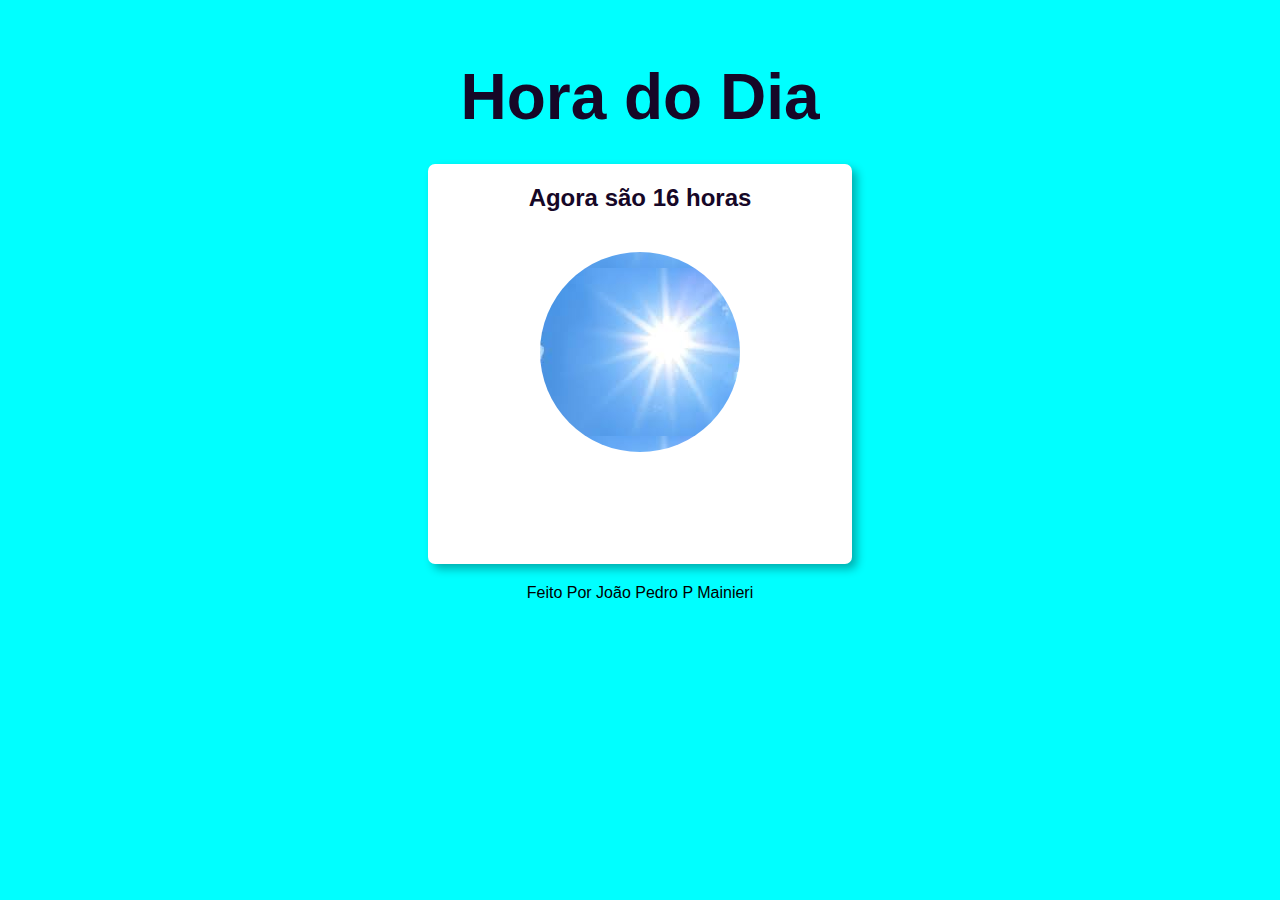
<file: Desafios/d001/index.html>
<!DOCTYPE html>
<html lang="pt-br">
<head>
    <meta charset="UTF-8">
    <meta name="viewport" content="width=device-width, initial-scale=1.0">
    <link rel="stylesheet" href="style.css">
    <title>Hora do Dia</title>
</head>
<body class="body">
    <header class="header">
        <h1>Hora do Dia</h1>
    </header>
    <main class="main-conteiner">
        <div class="hora-agora"></div>

        <div class="img-agora"></div>

    </main>
    <footer class="footer">
        <span>Feito Por João Pedro P Mainieri</span>
    </footer>

    <script src="script.js"></script>
</body>
</html>
</file>
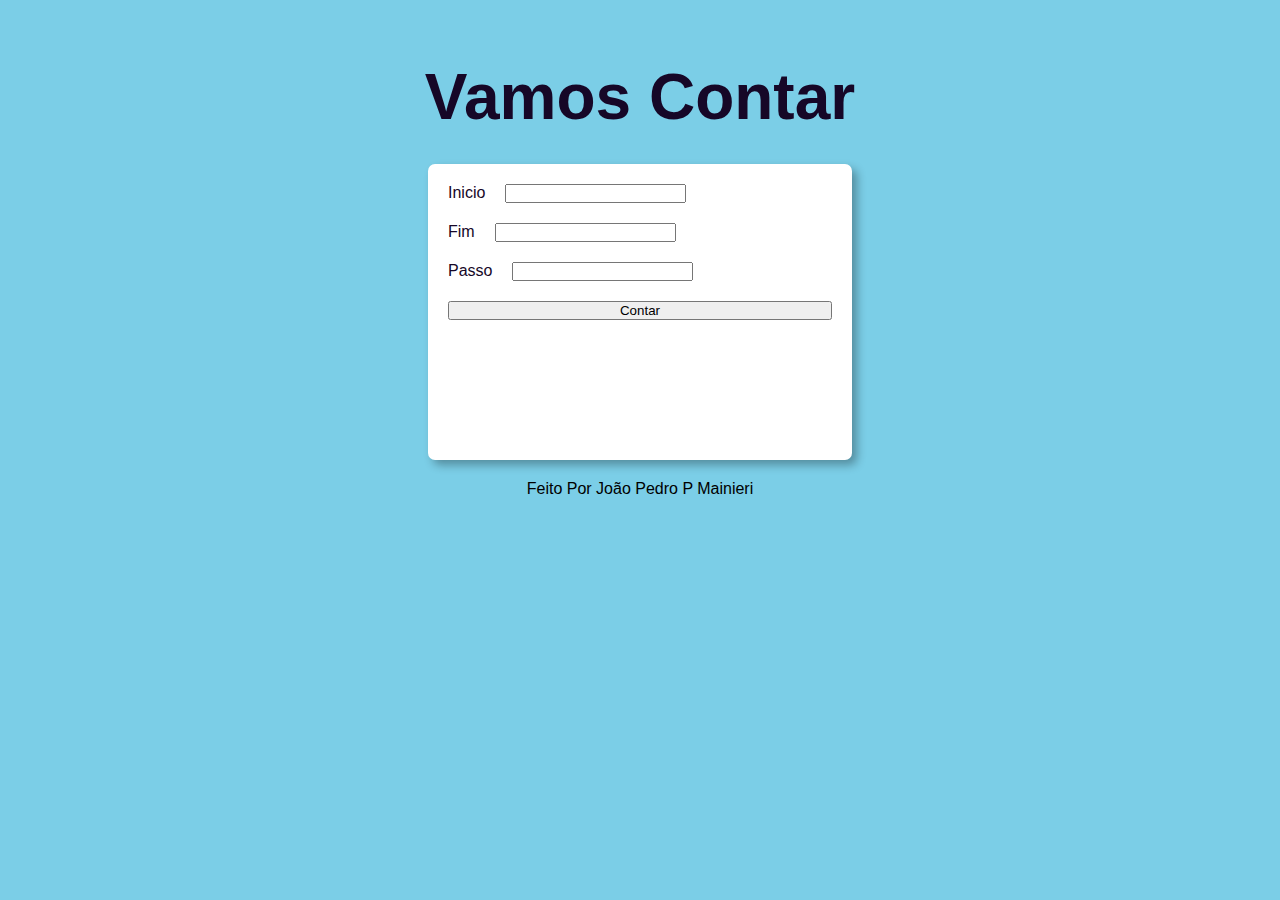
<file: Desafios/d002/modelo/index.html>
<!DOCTYPE html>
<html lang="pt-br">
<head>
    <meta charset="UTF-8">
    <meta name="viewport" content="width=device-width, initial-scale=1.0">
    <link rel="stylesheet" href="style.css">
    <title>Desafio 2</title>
</head>
<body class="body">
    <header class="header">
        <h1>Vamos Contar</h1>
    </header>
    <main class="main-conteiner">
        <div class="input"><p>Inicio</p><input type="Number" id="cIni"></div>
        <div class="input"><p>Fim</p><input type="Number" id="cFim"></div>
        <div class="input"><p>Passo</p><input type="Number" id="cPas"></div>
        <input type="button" value="Contar" onclick="count()">

        <div id="cPrep">
            
        </div>

    </main>
    <footer class="footer">
        <span>Feito Por João Pedro P Mainieri</span>
    </footer>

    <script src="script.js"></script>
</body>
</html>
</file>
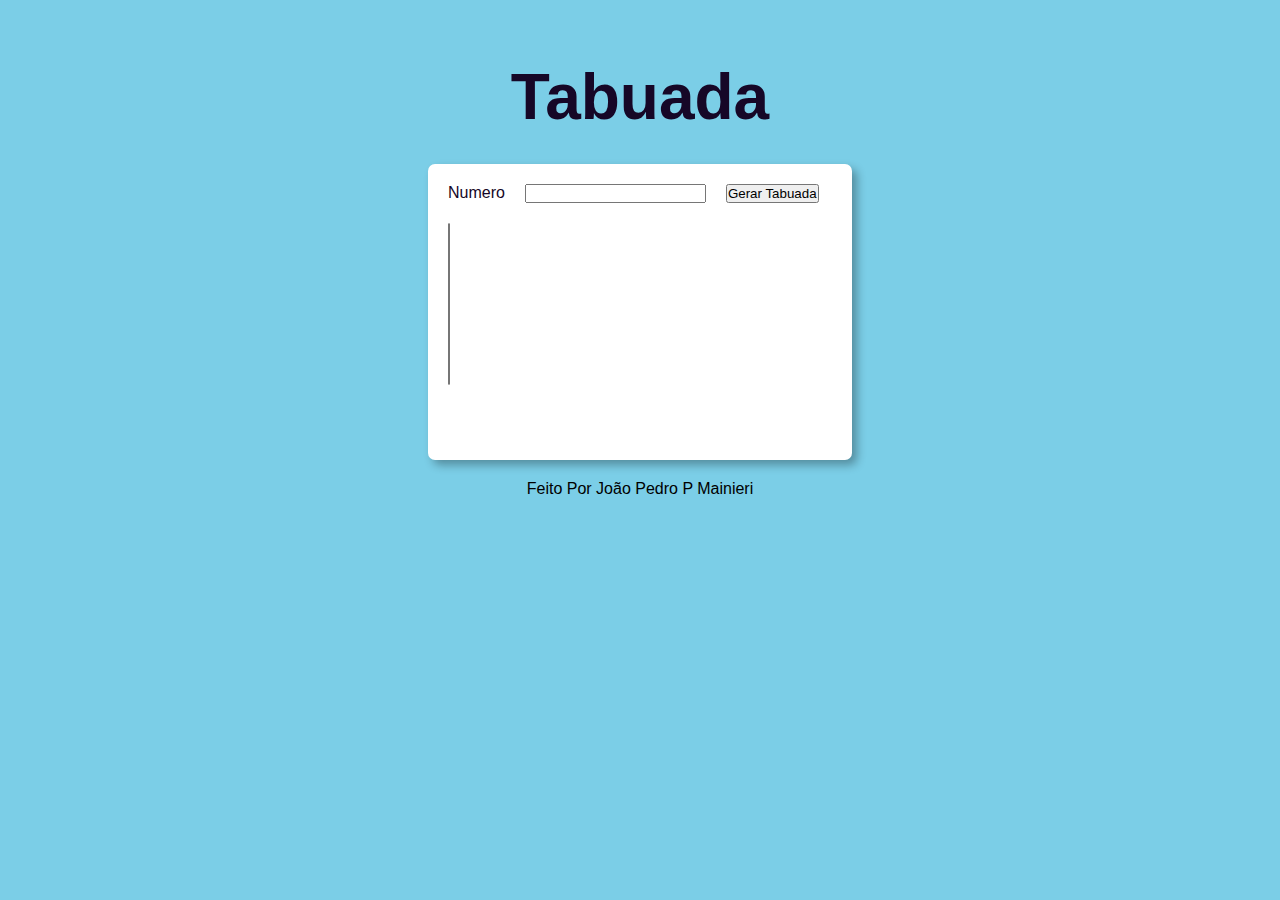
<file: Desafios/d003/modelo/index.html>
<!DOCTYPE html>
<html lang="pt-br">
<head>
    <meta charset="UTF-8">
    <meta name="viewport" content="width=device-width, initial-scale=1.0">
    <link rel="stylesheet" href="style.css">
    <title>Desafio 3</title>
</head>
<body class="body">
    <header class="header">
        <h1>Tabuada</h1>
    </header>
    <main class="main-conteiner">
        <div class="input">
            <p>Numero</p>
            <input type="number" id="cNt">        
            <input type="button" value="Gerar Tabuada" onclick="genT()">
        </div>
        
        

        <div id="T">
            <select name="tabuada" id="sT" size="10">

            </select>
        </div>

    </main>
    <footer class="footer">
        <span>Feito Por João Pedro P Mainieri</span>
    </footer>

    <script src="script.js"></script>
</body>
</html>
</file>
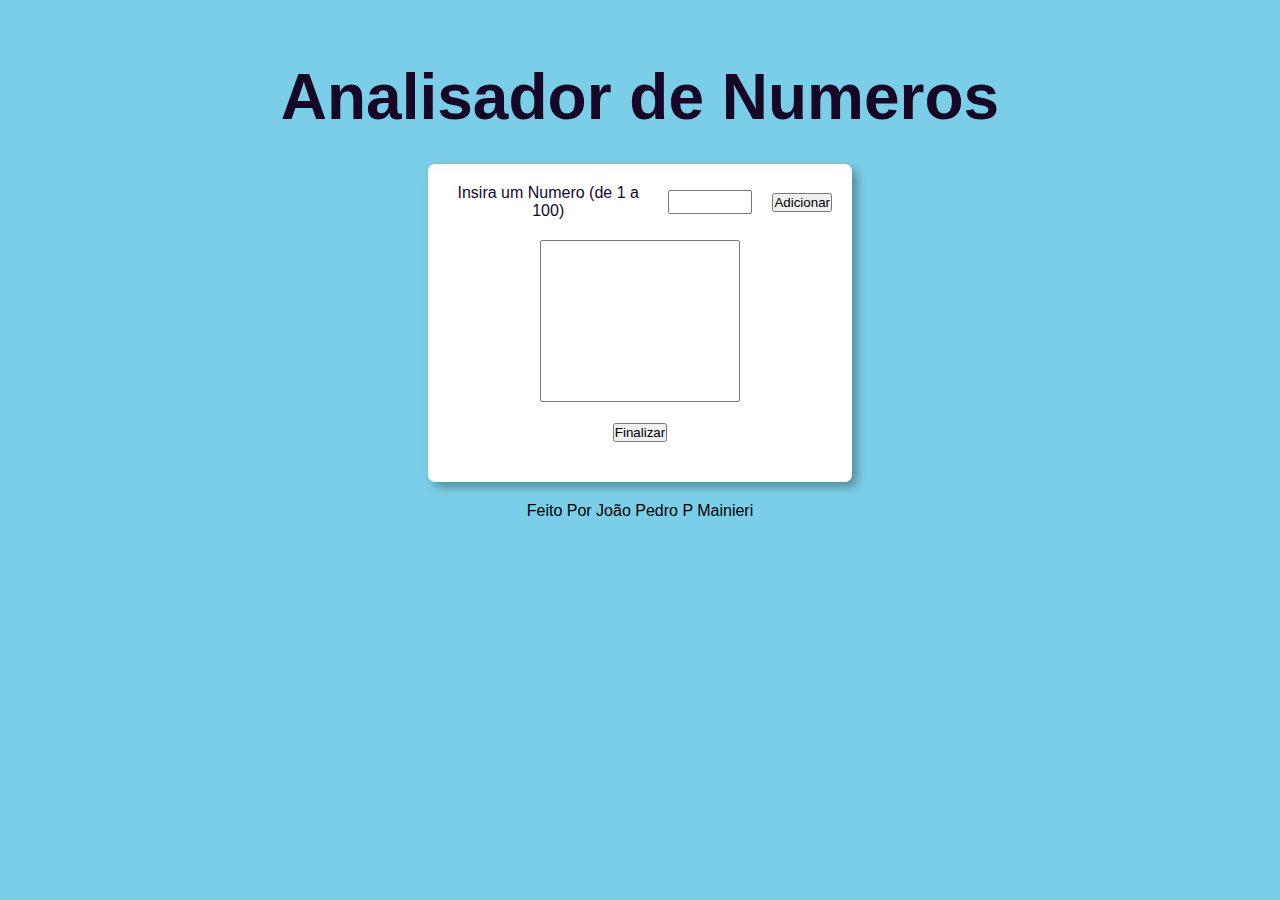
<file: Desafios/d004/modelo/index.html>
<!DOCTYPE html>
<html lang="pt-br">
<head>
    <meta charset="UTF-8">
    <meta name="viewport" content="width=device-width, initial-scale=1.0">
    <link rel="stylesheet" href="style.css">
    <title>Desafio 4</title>
</head>
<body class="body">
    <header class="header">
        <h1>Analisador de Numeros</h1>
    </header>
    <main class="main-conteiner">
        <div class="input">
            <p>Insira um Numero (de 1 a 100)</p>
            <input type="number" id="cNt">        
            <input type="button" value="Adicionar" onclick="adicionar()" >
        </div>
        
        

        <div id="N">
            <select name="numeros" id="sN" size="10">

            </select>
            
        </div>
        <input type="button" value="Finalizar" onclick="finalizar()">
        <div id="analiseTxt">

        </div>
    </main>
    <footer class="footer">
        <span>Feito Por João Pedro P Mainieri</span>
    </footer>

    <script src="script.js"></script>
</body>
</html>
</file>
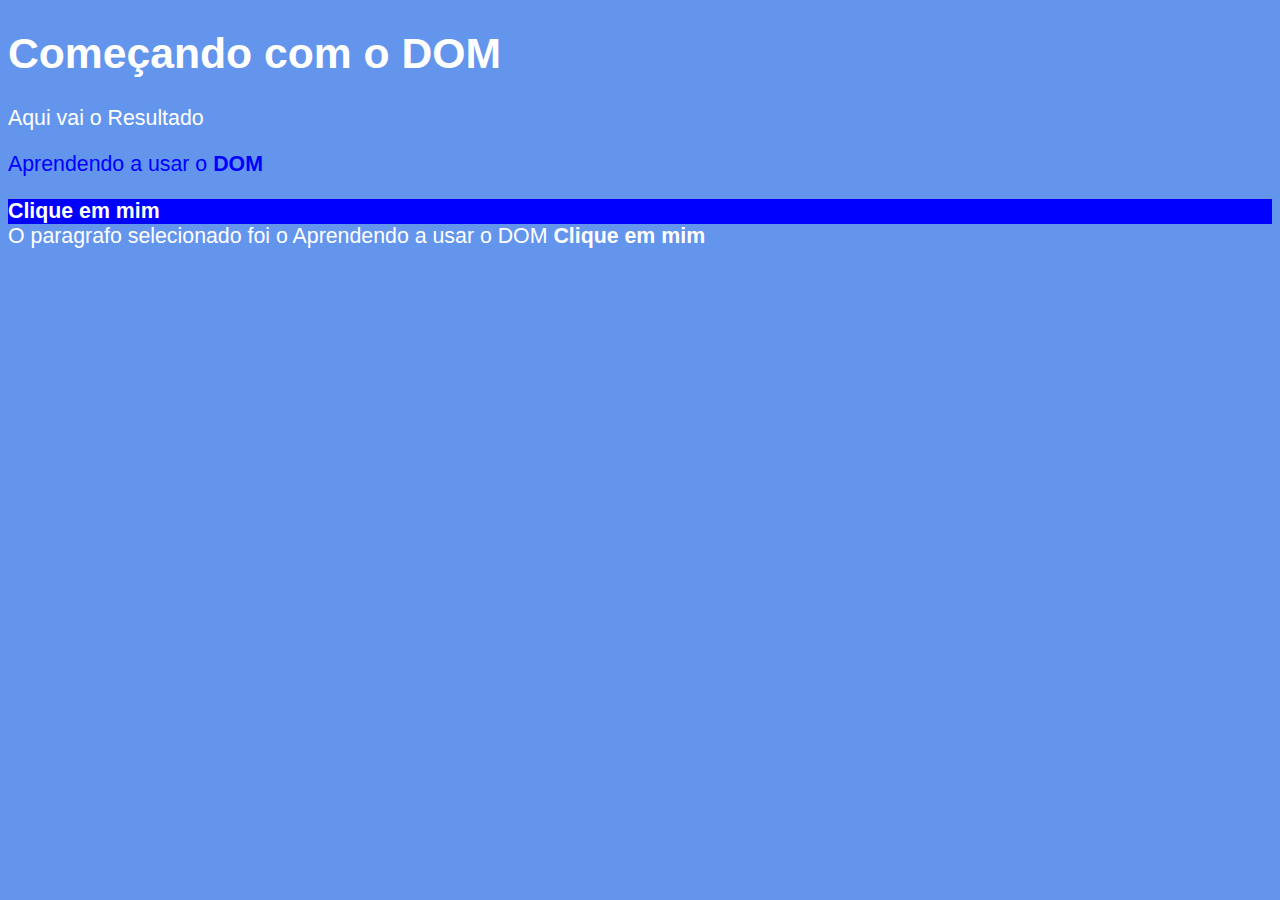
<file: Exercícios/ex005.html>
<!DOCTYPE html>
<html lang="pt-br">
<head>
    <meta charset="UTF-8">
    <meta name="viewport" content="width=device-width, initial-scale=1.0">
    <title>Ex005 - Primeiros passos com o DOM</title>

    <style>
        body {
            background-color:cornflowerblue;
            color: white;
            font: normal 16pt Arial;
        }
        body a {
            text-decoration: none;
            color: white;
            font-weight: bold;
        }
    </style>
</head>
<body>
    <h1>Começando com o DOM</h1>

    <p> Aqui vai o Resultado</p>
    <p>Aprendendo a usar o <strong>DOM</strong></p>
    <div id="msg"><a href="#">Clique em mim</a></div>

    <script>
        var corpo = document.getElementsByTagName('body')
        var p1 = window.document.getElementsByTagName('p')[1]

        var d = document.querySelector('div#msg')

        window.document.writeln("O paragrafo selecionado foi o " + p1.innerText)
        p1.style.color = 'blue'
        document.writeln(d.innerHTML)
        d.style.background = 'blue'
    


    </script>

</body>
</html>
</file>
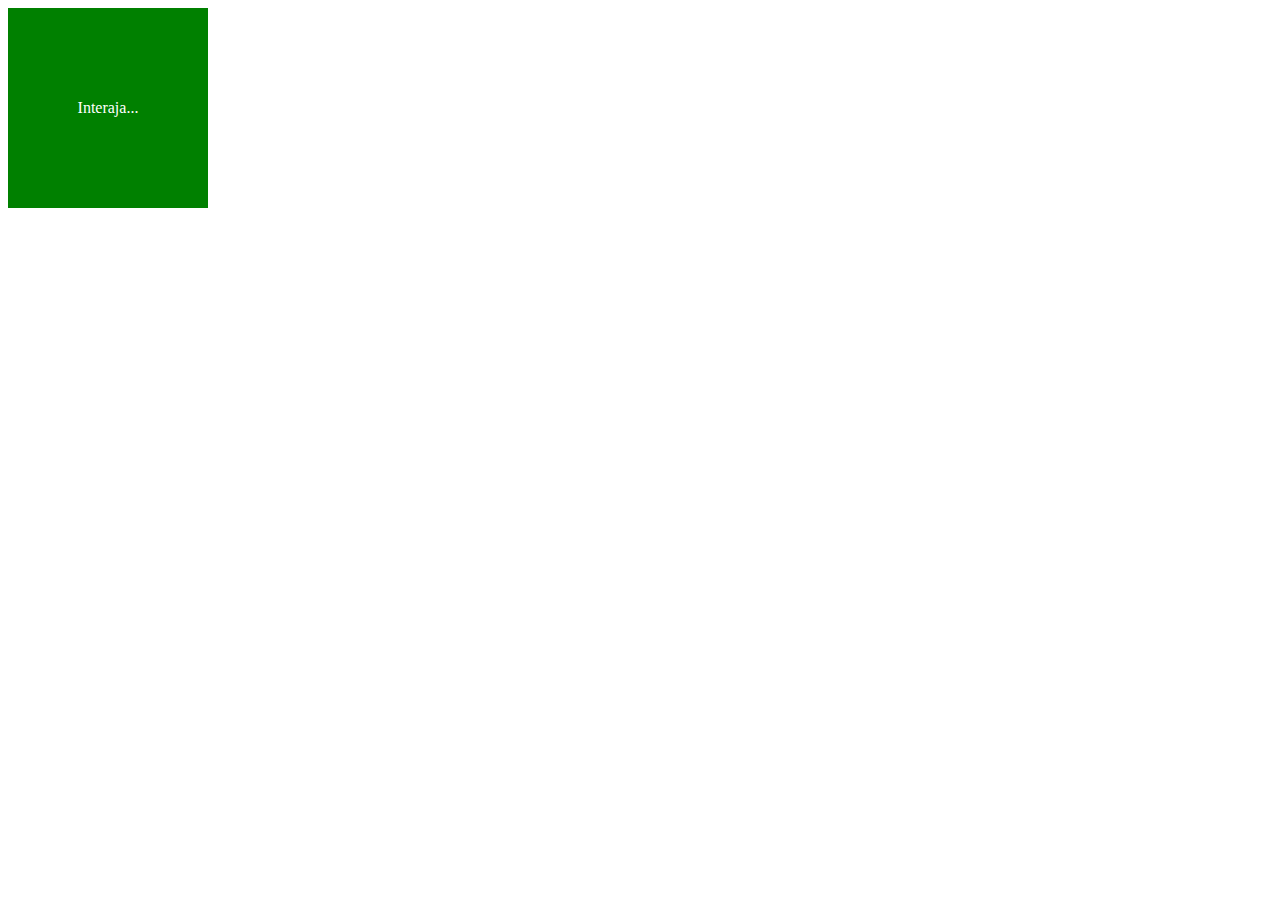
<file: Exercícios/ex006.html>
<!DOCTYPE html>
<html lang="pt-bt">
<head>
    <meta charset="UTF-8">
    <meta name="viewport" content="width=device-width, initial-scale=1.0">
    <title>Eventos DOM</title>

    <style>
        div#area {
            background-color: green;
            color: white;
            width: 200px;
            height: 200px;
            text-align: center;
            line-height: 200px;
        }

    </style>
</head>
<body>
    <div id="area">
        Interaja...
    </div>

    <script>
        var a = window.document.getElementById('area')
        a.addEventListener('click', clicar)
        a.addEventListener('mouseenter', entrar)
        a.addEventListener('mouseout', sair)

        function clicar() {
            a.innerText = "Clicou!"
            a.style.backgroundColor = 'Black'
        }
        function entrar() {
            a.innerText = 'Entrou!'
        }
        function sair() {
            a.innerText = 'Saiu!'
        }

    </script>
</body>
</html>
</file>
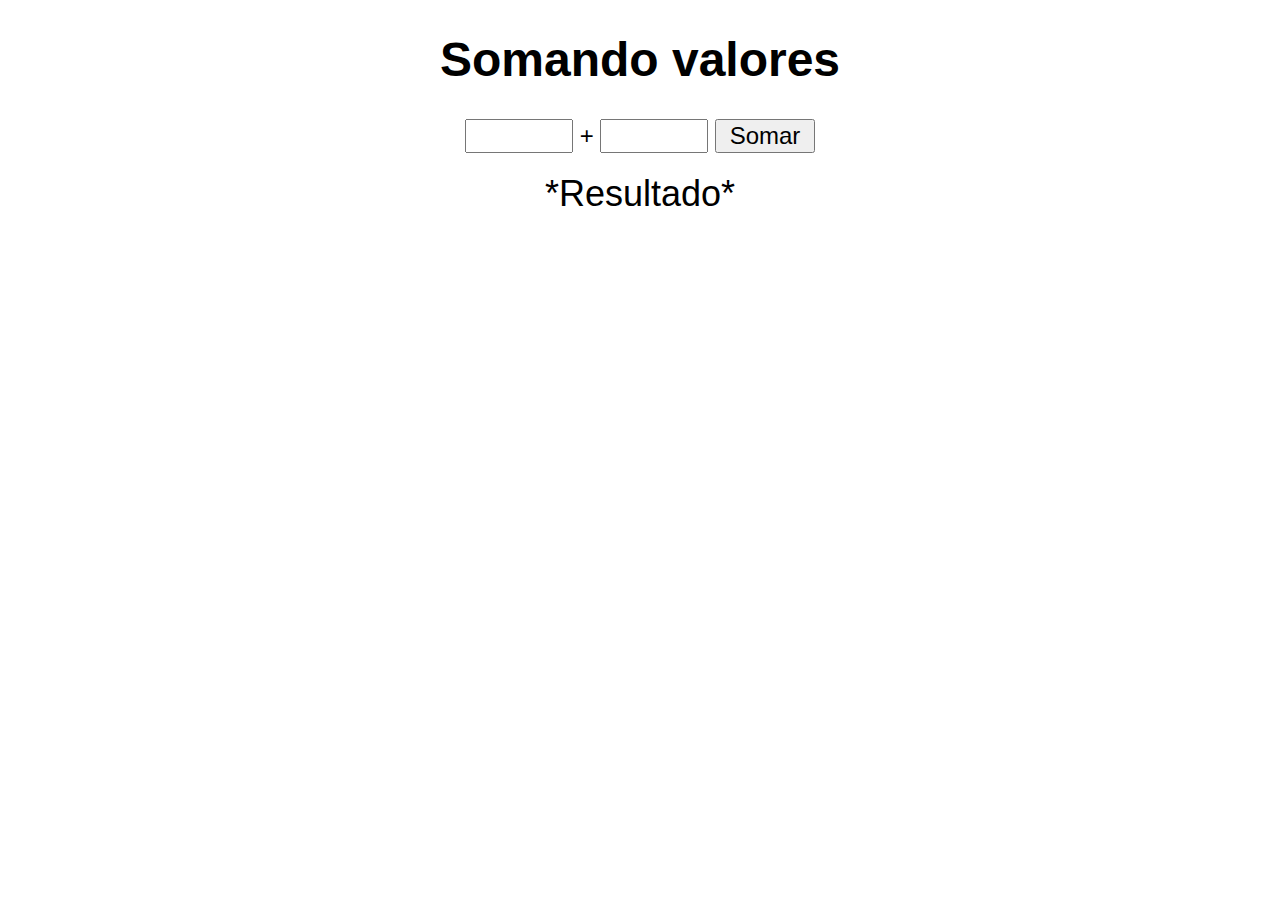
<file: Exercícios/ex007.html>
<!DOCTYPE html>
<html lang="en">
<head>
    <meta charset="UTF-8">
    <meta name="viewport" content="width=device-width, initial-scale=1.0">
    <title>Somando numeros</title>
    <style>
        body {
            font: normal 18pt arial;
            text-align: center;
        }
        input {
            font-family: Arial, Helvetica, sans-serif;
            font-size: 18pt;
            width: 100px;
            text-align: center;
        }
        div#res {
            margin-top: 20px;
            font-size: 1.5em;
        }

    </style>
</head>
<body>
    <h1>Somando valores</h1>
    <input type="number" name="txtn1" id="txtn1"> +
    <input type="number" name="txtn2" id="txtn2">
    <input type="button" value="Somar" onclick="somar()">

    <div id="res"> *Resultado*</div>
    <script>

        function somar() {

            var tn1 = document.getElementById('txtn1')
            var tn2 = document.getElementById('txtn2')
            var res = document.getElementById('res')

            var n1 = Number(tn1.value)
            var n2 = Number(tn2.value)
            
            var s = n1 + n2

            res.innerHTML = `A soma entre ${n1} e ${n2} é igual a ${s}`

        }


    </script>
</body>
</html>
</file>
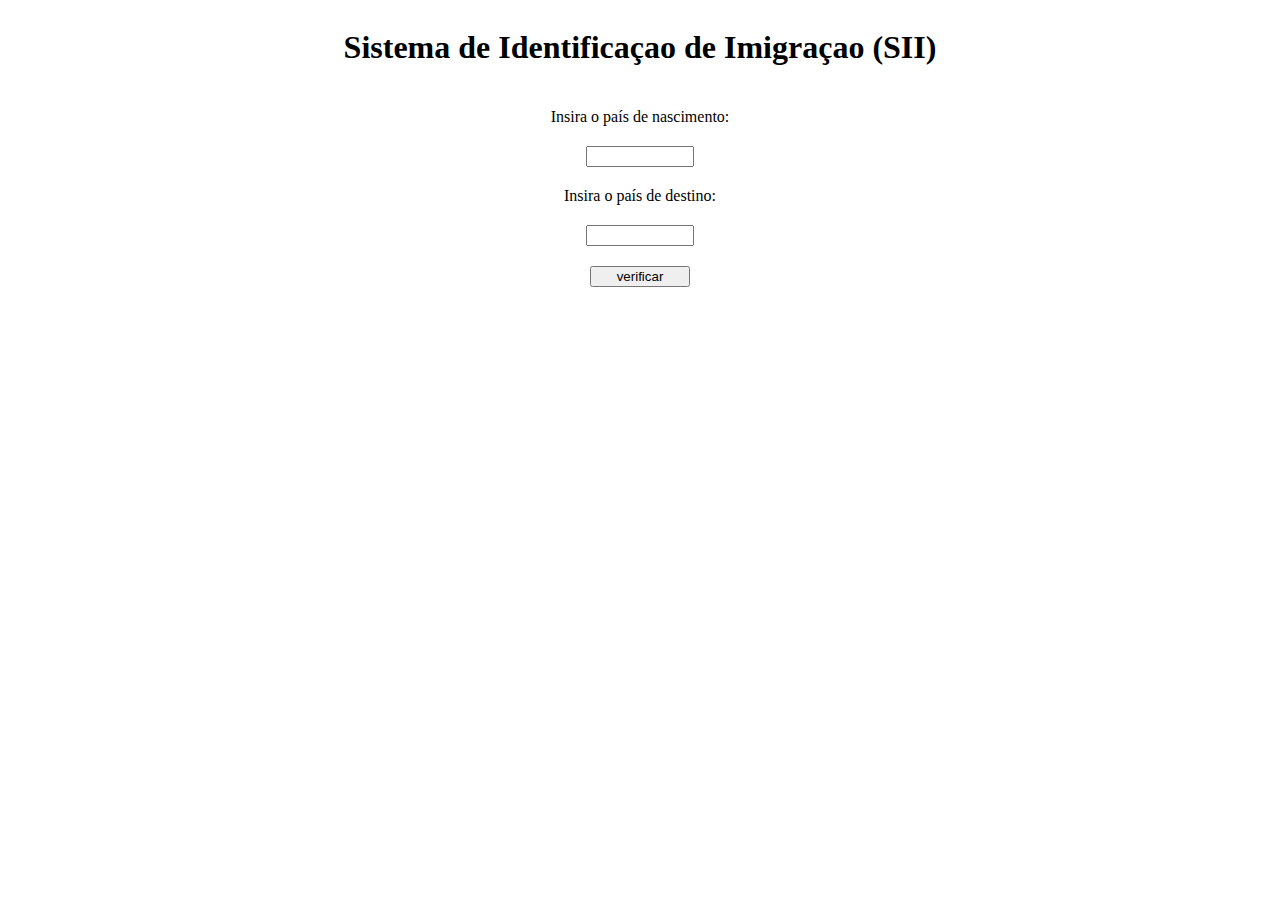
<file: Exercícios/ex008-2.html>
<!DOCTYPE html>
<html lang="pt-br">
<head>
    <meta charset="UTF-8">
    <meta name="viewport" content="width=device-width, initial-scale=1.0">
    <title>Imigraçao</title>
    <style>
        main {
            margin: auto;
            text-align: center;
            display: flex;
            flex-direction: column;
            gap: 20px;
        }
        main input {
            width: 100px;
            margin: auto;
        }   

    </style>
</head>
<body>
    <main>
        <h1>Sistema de Identificaçao de Imigraçao (SII)</h1>
        Insira o país de nascimento: <input type="text" name="txtcountry1" id="txtcountry1">
        Insira o país de destino: <input type="text" name="txtcontry2" id="txtcountry2">
        <input type="button" value="verificar" onclick="verify()">
        <div id="res">

        </div>
    </main>
    <script>
        function verify() {
            var tc1 = document.querySelector('input#txtcountry1')
            var tc2 = document.querySelector('input#txtcountry2')

            var res = document.querySelector('div#res')

            if (tc1 == tc2) {
                res.innerHTML = `<p> Você chegou ao seu pais de origem, <strong>seja bem vindo!</strong></p>`
            }else {
                res.innerHTML = `<p>Você é Imigrante, você nasceu em ${tc1} e esta chegando em ${tc2}.</p>`
            }
        }

    </script>
</body>
</html>
</file>
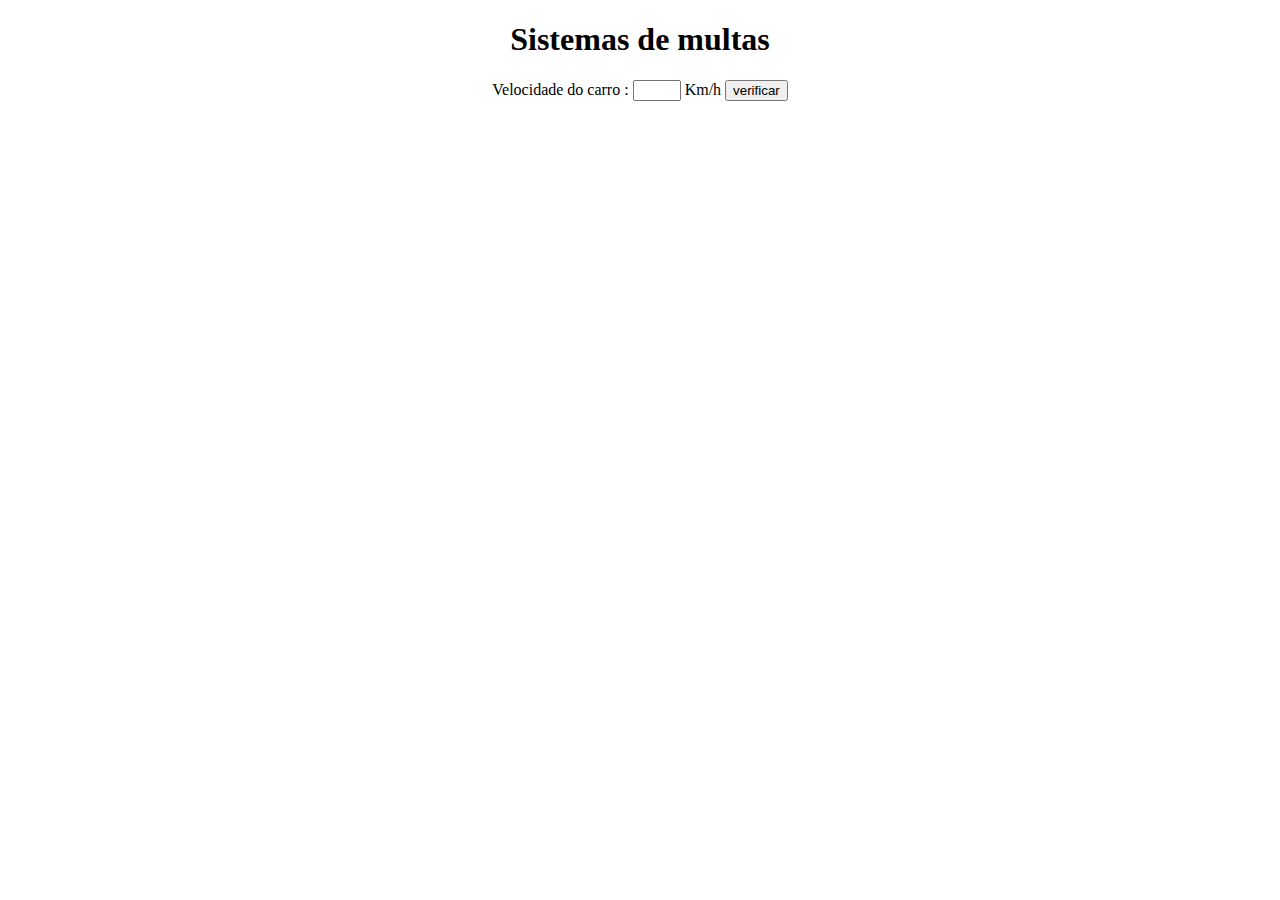
<file: Exercícios/ex010.html>
<!DOCTYPE html>
<html lang="pt-br">
<head>
    <meta charset="UTF-8">
    <meta name="viewport" content="width=device-width, initial-scale=1.0">
    <title>Detran</title>
<style>
    body {
        text-align: center;
    }
    input[type=number] {
        width: 40px;
    }


</style>

</head>
<body>
    <main>
        <h1>Sistemas de multas</h1>
        Velocidade do carro : <input type="number" name="txtvel" id="txtvel"> Km/h
        <input type="button" value="verificar" onclick="verify()">
        <div id="res">
        </div>
    </main>
    <script>
        function verify() {
            var tvel = document.querySelector('input#txtvel')
            var res = document.querySelector('div#res')
            var vel = Number(tvel.value)

            res.innerHTML = `<p>Sua velocidade atual é de ${vel} km/h</p>`
            if (vel > 70) {
                res.innerHTML += `<strong>MULTA APLICADA!</strong>`
            }
            res.innerHTML += `<p>Tenha um  Bom dia, dirija com segurança</p>`
        }


    </script>
</body>
</html>
</file>
<file: Desafios/d001/style.css>
@charset "UTF-8";

* {
    padding: 0px;
    margin:  0px;
    font-family: Arial, Helvetica, sans-serif;
}


body {
    background-color: rgb(234, 194, 154);
    padding: 50px;
}

main {
    background-color: white;
    width: 30vw;
    height: 40vh;
    margin: auto;
    padding: 20px;
    text-align: center;
    color: rgb(22, 7, 39);
    box-shadow: 5px 5px 10px rgba(0, 0, 0, 0.319);
    border-radius: 7px;
}
header {
    text-align: center;
    color: rgb(22, 7, 39);
    margin: 10px 0px 30px;
    font-size: 2em;
}

.img-agora {
    width: 200px;
    height: 200px;
    border-radius: 50%;
    margin: 40px auto;
    background-position: right center;
}

footer {
    text-align: center;
    margin: 20px;
}
</file>
<file: Desafios/d002/modelo/style.css>
@charset "UTF-8";

* {
    padding: 0px;
    margin:  0px;
    font-family: Arial, Helvetica, sans-serif;
}


body {
    background-color: rgb(123, 206, 231);
    padding: 50px;
}

main {
    display: flex;
    flex-direction: column;
    gap: 20px;

    background-color: white;
    width: 30vw;
    height: 20vw;

    margin: auto;
    padding: 20px;

    text-align: left;
    color: rgb(22, 7, 39);

    box-shadow: 5px 5px 10px rgba(0, 0, 0, 0.319);

    border-radius: 7px;
}

header {
    text-align: center;
    color: rgb(22, 7, 39);
    margin: 10px 0px 30px;
    font-size: 2em;
}


footer {
    text-align: center;
    margin: 20px;
}

.input {
    display: flex;
    gap: 20px;
}
</file>
<file: Desafios/d003/modelo/style.css>
@charset "UTF-8";

* {
    padding: 0px;
    margin:  0px;
    font-family: Arial, Helvetica, sans-serif;
}


body {
    background-color: rgb(123, 206, 231);
    padding: 50px;
}

main {
    display: flex;
    flex-direction: column;
    gap: 20px;

    background-color: white;
    width: 30vw;
    height: 20vw;

    margin: auto;
    padding: 20px;

    text-align: left;
    color: rgb(22, 7, 39);

    box-shadow: 5px 5px 10px rgba(0, 0, 0, 0.319);

    border-radius: 7px;
}

header {
    text-align: center;
    color: rgb(22, 7, 39);
    margin: 10px 0px 30px;
    font-size: 2em;
}


footer {
    text-align: center;
    margin: 20px;
}

.input {
    display: flex;
    gap: 20px;
}
</file>
<file: Desafios/d004/modelo/style.css>
@charset "UTF-8";

* {
    padding: 0px;
    margin:  0px;
    font-family: Arial, Helvetica, sans-serif;
}


body {
    background-color: rgb(123, 206, 231);
    padding: 50px;
}

main {
    display: flex;
    flex-direction: column;
    gap: 20px;
    justify-content: center;
    align-items: center;

    background-color: white;
    width: 30vw;

    margin: auto;
    padding: 20px;

    text-align: left;
    color: rgb(22, 7, 39);

    box-shadow: 5px 5px 10px rgba(0, 0, 0, 0.319);

    border-radius: 7px;
}

header {
    text-align: center;
    color: rgb(22, 7, 39);
    margin: 10px 0px 30px;
    font-size: 2em;
}


footer {
    text-align: center;
    margin: 20px;
}

.input {
    display: flex;
    gap: 20px;
    align-items: center;
    justify-content: center;
    
}
.input p {
    text-align: center;
}

input[type=number] {
    width: 80px;
    height: 20px;
}

select {
    width: 200px;
}

#analiseTxt {
    display: flex;
    flex-direction: column;
    gap: 20px;
}
</file>
